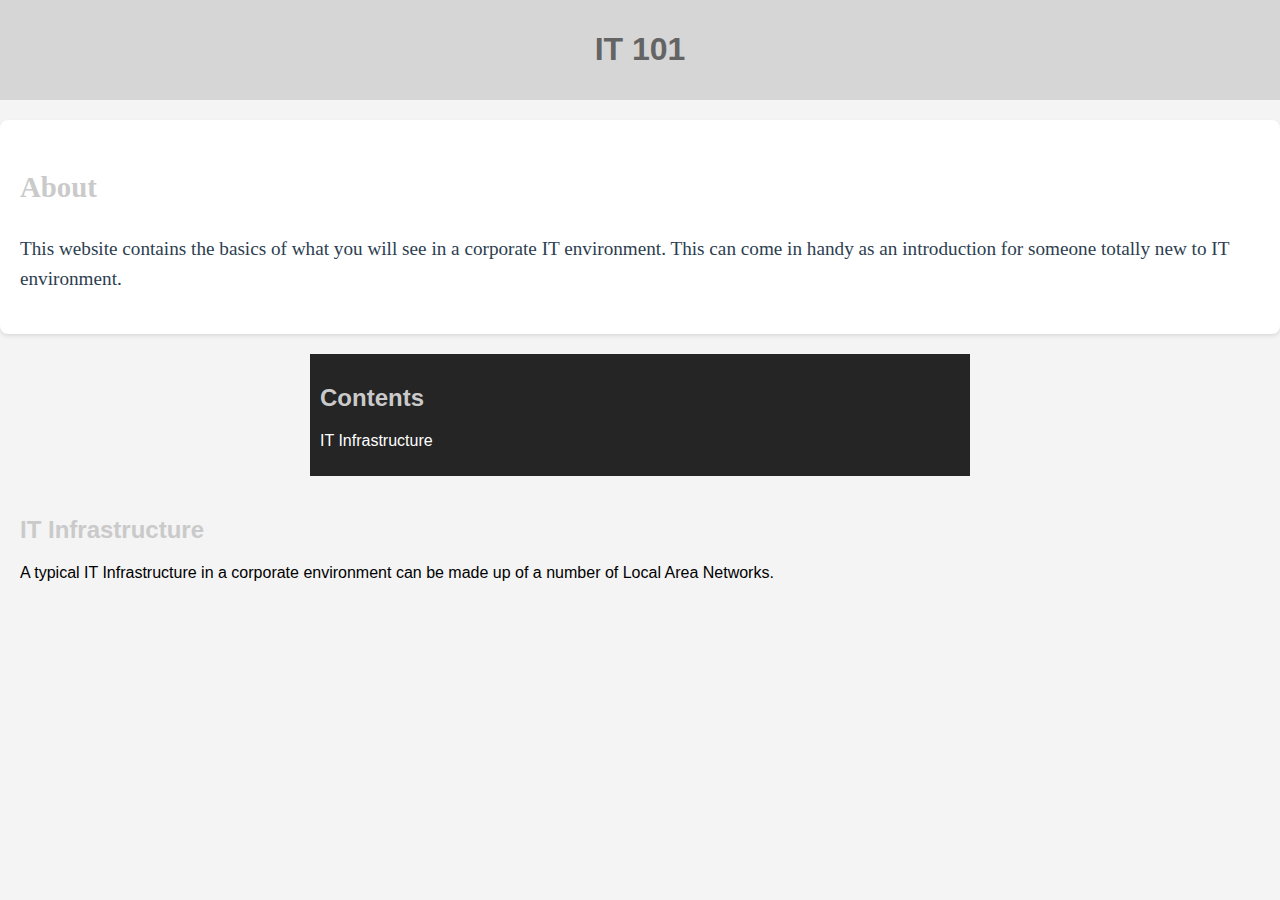
<file: index.html>
<!DOCTYPE html>

<html lang="en">
<head>
    <meta charset="UTF-8">
    <meta name="viewport" content="width=device-width, initial-scale=1.0">
    <title>IT 101</title>
    <link rel="stylesheet" href="./css/style.css">
</head>
<body>
    <header>
        <h1>IT 101</h1>
    </header>
    <section id="introduction" style="font-family: 'Georgia', serif; font-size: 1.2em; line-height: 1.6; color: #2c3e50; max-width: device-width; margin: 20px auto; padding: 20px; background-color: #fff; border-radius: 8px; box-shadow: 0 2px 4px rgba(0,0,0,0.1);">
        <h2>About</h2>
        <p>This website contains the basics of what you will see in a corporate IT environment. This can come in handy as an introduction for someone totally new to IT environment.</p>
    </section>
    <nav>
        <h2>Contents</h2>
        <ul>
            <li><a href="#itinfra">IT Infrastructure</a></li>
        </ul>
    </nav>
    <section id="itinfra">
        <h2>IT Infrastructure</h2>
        <p>A typical IT Infrastructure in a corporate environment can be made up of a number of Local Area Networks.</p>
    </section>
</body>
</html>
</file>
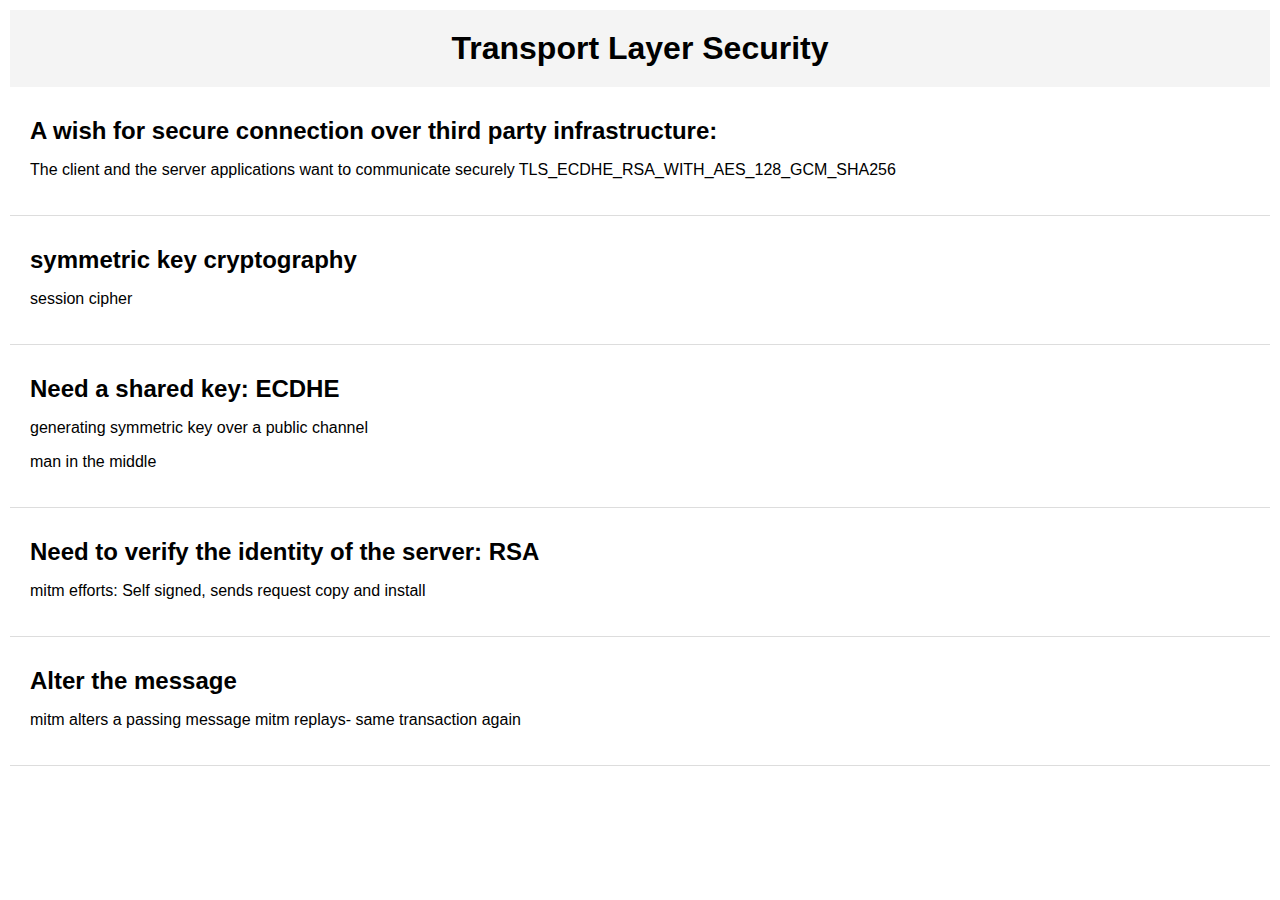
<file: pages/cybersecurity/tls.html>
<!DOCTYPE html>
<html lang="en">
<head>
    <meta charset="UTF-8">
    <meta name="viewport" content="width=device-width, initial-scale=1.0">
    <title>Transport Layer Security</title>
    <style>
        body {
            font-family: Arial, sans-serif;
            margin: 0;
            padding: 0;
        }
        header, section {
            padding: 20px;
            margin: 10px;
        }
        header {
            background-color: #f4f4f4;
            text-align: center;
        }
        section {
            border-bottom: 1px solid #ddd;
        }
        h1, h2 {
            margin: 0;
        }
    </style>
</head>
<body>
    <header>
        <h1>Transport Layer Security</h1>
    </header>
    <section id="ciphersuite">
        <h2>A wish for secure connection over third party infrastructure:</h2>
        <p>The client and the server applications want to communicate securely TLS_ECDHE_RSA_WITH_AES_128_GCM_SHA256</p>
    </section>
    <section id="AES">
        <h2>symmetric key cryptography</h2>
        <p>session cipher</p>
    </section>
    <section id="ECDHE">
        <h2>Need a shared key: ECDHE</h2>
        <p>generating symmetric key over a public channel</p>
        <p>man in the middle</p>
    </section>
    <section id="RSA">
        <h2>Need to verify the identity of the server: RSA</h2>
        <p>mitm efforts: Self signed, sends request
            copy and install
        </p>
    </section>
    <section id="SHA">
        <h2>Alter the message</h2>
        <p>mitm alters a passing message
            mitm replays- same transaction again
        </p>
    </section>

</body>
</html></section>
</file>
<file: css/style.css>
body {
    font-family: Arial, sans-serif;
    margin: 0;
    padding: 0;
    background-color: #f4f4f4;
}
header {
    background-color: #d6d6d6;
    color: #646464;
    padding: 10px 0;
    text-align: center;
}
nav {
    background-color: #252525;
    color: #cecece;
    padding: 10px;
    margin: 0 auto;
    max-width: 50vw;
}
nav ul {
    list-style: none;
    padding: 0;
}
nav ul li {
    margin: 5px 0;
}
nav ul li a {
    color: #fff;
    text-decoration: none;
}
section {
    padding: 20px;
}
h2 {
    color: #cacaca;
}
</file>
